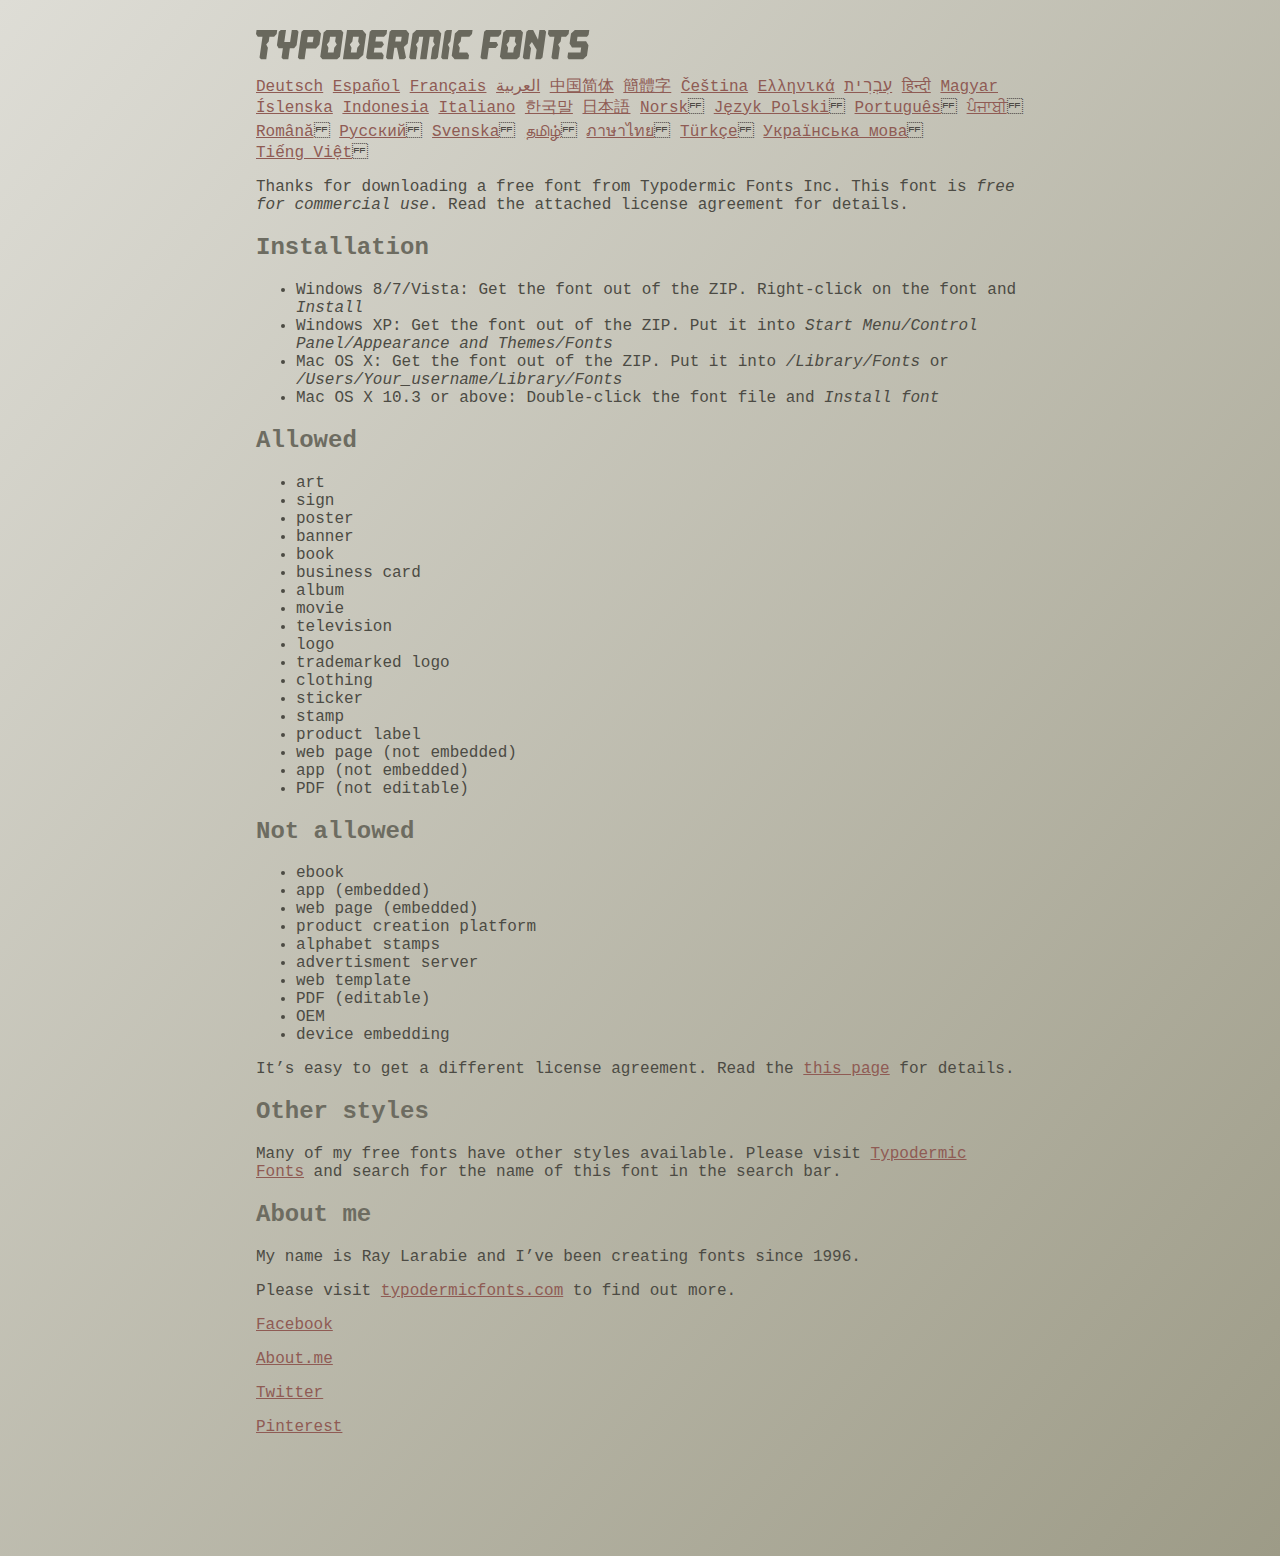
<file: fonts/built-titling/read-this.html>
<head>
<meta http-equiv="Content-Type" content="text/html; charset=utf-8">
<title>Typodermic Fonts Inc. Freeware Font instructions 2014</title>
<style type="text/css">
body {
	margin:30px 20% 120px 20%;
	padding:0px;
	font-family:Consolas, Courier, sans-serif;
	color:#4c4b44;
	background-color:#c2c1b3;

/* IE10 Consumer Preview */ 
background-image: -ms-linear-gradient(top left, #DEDDD6 0%, #9D9B87 100%);

/* Mozilla Firefox */ 
background-image: -moz-linear-gradient(top left, #DEDDD6 0%, #9D9B87 100%);

/* Opera */ 
background-image: -o-linear-gradient(top left, #DEDDD6 0%, #9D9B87 100%);

/* Webkit (Safari/Chrome 10) */ 
background-image: -webkit-gradient(linear, left top, right bottom, color-stop(0, #DEDDD6), color-stop(1, #9D9B87));

/* Webkit (Chrome 11+) */ 
background-image: -webkit-linear-gradient(top left, #DEDDD6 0%, #9D9B87 100%);

/* W3C Markup, IE10 Release Preview */ 
background-image: linear-gradient(to bottom right, #DEDDD6 0%, #9D9B87 100%);

	}
h2 {color:#6d6c61;}
a {color:#8f5b54;}
a:hover {color:#ffffff; background-color:#9a998c;}
</style>
</head>

<body>

<svg width="350px" height="30px">
	<path fill="#69685D" d="M0,4.006L0.554,0h20.674l-0.553,4.006l-2.559,2.772h-4.688l-0.682,4.816l-2.515,3.026l1.663,3.07
		l-1.62,11.594H4.987l-1.448-1.79l2.94-20.716H1.791L0,4.006z"/>
	<path fill="#69685D" d="M35.8,0h5.285l1.408,1.791l-1.876,13.343l-2.515,3.111h-4.264l-1.534,11.04h-5.286l-1.449-1.79l1.322-9.25
		h-4.263l-1.705-3.111l1.875-13.343L24.76,0h5.242l-1.706,12.064h5.799L35.8,0z"/>
	<path fill="#69685D" d="M62.09,0l2.899,3.453L63.412,14.58l-3.496,3.962h-9.805l-1.491,10.742h-5.244l-1.493-1.79l3.625-25.704
		L47.469,0H62.09z M50.965,12.362h5.797l0.81-5.583h-5.799L50.965,12.362z"/>
	<path fill="#69685D" d="M64.256,26.642l3.367-24.041L70.523,0h14.664l2.132,2.601l-3.368,24.041l-2.856,2.643H66.431L64.256,26.642
		z M73.335,11.595l-2.514,3.026l1.663,3.07l-0.683,4.816H77.6l0.68-4.816l2.516-3.07l-1.663-3.026l0.681-4.816h-5.796L73.335,11.595
		z"/>
	<path fill="#69685D" d="M86.926,29.285L91.017,0h15.518l3.581,4.307l-2.899,20.673l-4.774,4.305H86.926z M96.345,11.595
		l-2.515,3.026l1.664,3.07l-0.683,4.816h5.798l0.681-4.816l2.516-3.07l-1.663-3.026l0.681-4.816h-5.796L96.345,11.595z"/>
	<path fill="#69685D" d="M127.114,29.285h-15.473l-1.492-1.79l3.624-25.704L115.731,0h15.389l-0.554,4.006l-2.557,2.772h-7.971
		l-0.684,4.816h6.906l1.662,3.026l-2.515,3.111h-6.905l-0.683,4.775h8.057l1.791,2.771L127.114,29.285z"/>
	<path fill="#69685D" d="M150.21,0l2.898,3.453l-1.405,9.977l-3.881,3.452l2.217,10.613l-1.748,1.79h-4.944l-2.387-11.553h-2.6
		l-1.622,11.553h-5.241l-1.493-1.79l3.624-25.704L135.588,0H150.21z M145.691,6.779h-5.796l-0.683,4.816h5.799L145.691,6.779z"/>
	<path fill="#69685D" d="M159.92,29.285h-5.242l-1.492-1.79l3.41-24.042L160.432,0h21.911l2.897,3.453l-3.409,24.042l-1.876,1.79
		h-5.284l1.617-11.594l2.517-3.07l-1.662-3.026l0.681-4.816h-4.092l-3.154,22.506h-6.522l3.155-22.506h-4.134l-0.683,4.816
		l-2.515,3.026l1.663,3.07L159.92,29.285z"/>
	<path fill="#69685D" d="M191.879,29.285h-5.244l-1.492-1.79l3.624-25.704L190.728,0h5.242l-1.619,11.595l-2.516,3.026l1.663,3.07
		L191.879,29.285z"/>
	<path fill="#69685D" d="M213.018,25.279l-0.554,4.006h-13.854l-2.899-3.494l3.156-22.338L202.702,0h13.854l-0.555,4.006
		l-2.558,2.772h-8.1l-0.683,4.816l-2.515,3.026l1.663,3.07l-0.683,4.816h8.1L213.018,25.279z"/>
	<path fill="#69685D" d="M226.007,29.285l-1.492-1.79l3.624-25.704L230.1,0h15.473l-0.554,4.006l-2.557,2.772h-8.058l-0.724,5.115
		h6.818l1.664,3.07l-2.557,3.11h-6.82l-1.535,11.211H226.007z"/>
	<path fill="#69685D" d="M243.903,26.642l3.368-24.041L250.17,0h14.663l2.131,2.601l-3.367,24.041l-2.855,2.643h-14.664
		L243.903,26.642z M252.983,11.595l-2.516,3.026l1.662,3.07l-0.681,4.816h5.796l0.684-4.816l2.515-3.07l-1.664-3.026l0.684-4.816
		h-5.798L252.983,11.595z"/>
	<path fill="#69685D" d="M280.639,19.822l-4.731-7.758l-2.516,3.069l1.662,3.069l-1.533,11.082h-5.244l-1.493-1.79l3.626-25.704
		L272.37,0h4.773l4.902,9.677L283.41,0h5.285l1.407,1.791l-3.623,25.704l-1.877,1.79h-5.285L280.639,19.822z"/>
	<path fill="#69685D" d="M291.926,4.006L292.48,0h20.674l-0.554,4.006l-2.557,2.772h-4.691l-0.681,4.816l-2.516,3.026l1.664,3.07
		l-1.621,11.594h-5.285l-1.451-1.79l2.942-20.716h-4.689L291.926,4.006z"/>
	<path fill="#69685D" d="M325.168,17.478h-9.209l-2.387-3.923l1.45-10.102L318.857,0h14.452l-0.682,4.86l-1.621,1.918h-9.506
		l-0.64,4.561h9.208l2.388,3.878l-1.493,10.572l-3.836,3.494h-14.579l-1.107-1.917l0.682-4.86h12.362L325.168,17.478z"/>
</svg>

<br>

<p translate="no">

<a href="http://translate.google.com/translate?hl=en&sl=en&tl=de&u=http://typodermicfonts.com/wp-content/uploads/2014/02/read-this.html&sandbox=0&usg=ALkJrhivq6___mill12Uw6fPvMWyJxstkw">Deutsch</a>

<a href="http://translate.google.com/translate?hl=en&sl=en&tl=es&u=http://typodermicfonts.com/wp-content/uploads/2014/02/read-this.html&sandbox=0&usg=ALkJrhjAt3cpinDeMTX6Ro8UcZFqaE8K5Q">Español</a>

<a href="http://translate.google.com/translate?hl=en&sl=en&tl=fr&u=http://typodermicfonts.com/wp-content/uploads/2014/02/read-this.html&sandbox=0&usg=ALkJrhjObLPhFyyhwigF-dBoOZ3eXYdDsw">Français</a>

<a href="http://translate.google.com/translate?hl=en&sl=en&tl=ar&u=http://typodermicfonts.com/wp-content/uploads/2014/02/read-this.html&sandbox=0&usg=ALkJrhg2hs-st3zodt-AjmoeuPHfyJsTEg">العربية</a>

<a href="http://translate.google.com/translate?hl=en&sl=en&tl=zh-CN&u=http://typodermicfonts.com/wp-content/uploads/2014/02/read-this.html&sandbox=0&usg=ALkJrhiilVnjG1Ks0DN7UyRqbKExhxAT-Q">中国简体</a>

<a href="http://translate.google.com/translate?hl=en&sl=en&tl=zh-TW&u=http://typodermicfonts.com/wp-content/uploads/2014/02/read-this.html&sandbox=0&usg=ALkJrhiSCPRAYToARlHI4kxIK9eCIFKQhw">簡體字</a>

<a href="http://translate.google.com/translate?hl=en&sl=en&tl=cs&u=http://typodermicfonts.com/wp-content/uploads/2014/02/read-this.html&sandbox=0&usg=ALkJrhj3z2HOOmCXLT-ApYW2SCeBvTGvTA">Čeština</a>

<a href="http://translate.google.com/translate?hl=en&sl=en&tl=el&u=http://typodermicfonts.com/wp-content/uploads/2014/02/read-this.html&sandbox=0&usg=ALkJrhhoORG-43TvZ2NVrll3T0oyOZE0VA">Ελληνικά</a>

<a href="http://translate.google.com/translate?hl=en&sl=en&tl=iw&u=http://typodermicfonts.com/wp-content/uploads/2014/02/read-this.html&sandbox=0&usg=ALkJrhiP4kLXdDxVNuV6-9tHJ8Tbt-1xKw">עִבְרִית</a>

<a href="http://translate.google.com/translate?hl=en&sl=en&tl=hi&u=http://typodermicfonts.com/wp-content/uploads/2014/02/read-this.html&sandbox=0&usg=ALkJrhhJmUufReWrMTSaGKPPOqV7q5jpGQ">हिन्दी</a>

<a href="http://translate.google.com/translate?hl=en&sl=en&tl=hu&u=http://typodermicfonts.com/wp-content/uploads/2014/02/read-this.html&sandbox=0&usg=ALkJrhgfcL_UwP3jkr6Vvq35rkhETFuTug">Magyar</a>

<a href="http://translate.google.com/translate?hl=en&sl=en&tl=is&u=http://typodermicfonts.com/wp-content/uploads/2014/02/read-this.html&sandbox=0&usg=ALkJrhjpK9lELyRP50Vv3RNgqCJDb6d-GQ">Íslenska</a>

<a href="http://translate.google.com/translate?hl=en&sl=en&tl=id&u=http://typodermicfonts.com/wp-content/uploads/2014/02/read-this.html&sandbox=0&usg=ALkJrhiExV3gmyXBUVqcwNiGiUWQSRrgIQ">Indonesia</a>

<a href="http://translate.google.com/translate?hl=en&sl=en&tl=it&u=http://typodermicfonts.com/wp-content/uploads/2014/02/read-this.html&sandbox=0&usg=ALkJrhgMr2_uulaLYRSFz8C34rtcbN6XEg">Italiano</a>

<a href="http://translate.google.com/translate?hl=en&sl=en&tl=ko&u=http://typodermicfonts.com/wp-content/uploads/2014/02/read-this.html&sandbox=0&usg=ALkJrhhl_nNXiOMIiBERq879UXH1XYfZGw">한국말</a>

<a href="http://translate.google.com/translate?hl=en&ie=UTF8&prev=_t&sl=en&tl=ja&u=http://typodermicfonts.com/wp-content/uploads/2014/02/read-this.html&sandbox=0&usg=ALkJrhi2FvSFgSUub72-Sq2moIRAosCiLA">日本語</a>

<a href="http://translate.google.com/translate?hl=en&sl=en&tl=no&u=http://typodermicfonts.com/wp-content/uploads/2014/02/read-this.html&sandbox=0&usg=ALkJrhhnf9AGd5hfxwA04e1w-tfYPha1ww">Norsk</a>
<a href="http://translate.google.com/translate?hl=en&sl=en&tl=pl&u=http://typodermicfonts.com/wp-content/uploads/2014/02/read-this.html&sandbox=0&usg=ALkJrhjZTe5eJRrZffLe0zgqEHPrMb8pOQ">Język&nbsp;Polski</a>
<a href="http://translate.google.com/translate?hl=en&sl=en&tl=pt-BR&u=http://typodermicfonts.com/wp-content/uploads/2014/02/read-this.html&sandbox=0&usg=ALkJrhg-zp3i6AcZCv02ONjZ5YvkcCFDBw">Português</a>
<a href="http://translate.google.com/translate?hl=en&sl=en&tl=pa&u=http://typodermicfonts.com/wp-content/uploads/2014/02/read-this.html&sandbox=0&usg=ALkJrhhPEMoYvW59_DJT7y6fxgG2IMh23A">ਪੰਜਾਬੀ</a>
<a href="http://translate.google.com/translate?hl=en&sl=en&tl=ro&u=http://typodermicfonts.com/wp-content/uploads/2014/02/read-this.html&sandbox=0&usg=ALkJrhgD0R8zxuQQh-YmFpQTJdvjhAYm2A">Română</a>
<a href="http://translate.google.com/translate?hl=en&sl=en&tl=ru&u=http://typodermicfonts.com/wp-content/uploads/2014/02/read-this.html&sandbox=0&usg=ALkJrhgI6c7Pd-FCcipT4xc2NPTefj5JJg">Русский</a>
<a href="http://translate.google.com/translate?hl=en&sl=en&tl=sv&u=http://typodermicfonts.com/wp-content/uploads/2014/02/read-this.html&sandbox=0&usg=ALkJrhhA8gW_-rjCbZQ5TK46zFMB3_StEQ">Svenska</a>
<a href="http://translate.google.com/translate?hl=en&sl=en&tl=ta&u=http://typodermicfonts.com/wp-content/uploads/2014/02/read-this.html&sandbox=0&usg=ALkJrhiwxxCEPzu3pHBXP-fbTZaOzYqe3g">தமிழ்</a>
<a href="http://translate.google.com/translate?hl=en&sl=en&tl=th&u=http://typodermicfonts.com/wp-content/uploads/2014/02/read-this.html&sandbox=0&usg=ALkJrhjP1N1DRUB1M81k5mi5KnRtt5C2-Q">ภาษาไทย</a>
<a href="http://translate.google.com/translate?hl=en&sl=en&tl=tr&u=http://typodermicfonts.com/wp-content/uploads/2014/02/read-this.html&sandbox=0&usg=ALkJrhiTYbD039OWznCcGyQnMy89_v-1gA">Türkçe</a>
<a href="http://translate.google.com/translate?hl=en&sl=en&tl=uk&u=http%3A%2F%2Ftypodermicfonts.com%2Fwp-content%2Fuploads%2F2014%2F02%2Fread-this.html">Українська&nbsp;мова</a>
<a href="http://translate.google.com/translate?hl=en&sl=en&tl=vi&u=http://typodermicfonts.com/wp-content/uploads/2014/02/read-this.html&sandbox=0&usg=ALkJrhirTQPOLCZognLpxOvJQT_158y07A">Tiếng&nbsp;Việt</a>
</p>


<p>Thanks for downloading a free font from <span translate="no">Typodermic Fonts Inc.</span> This font is <em>free for commercial use</em>. Read the attached license agreement for details.</p>


<h2>Installation</h2>

<ul>
<li>Windows 8/7/Vista: Get the font out of the ZIP. Right-click on the font and <em>Install</em>
<li>Windows XP: Get the font out of the ZIP. Put it into <cite translate="no">Start Menu/Control Panel/Appearance and Themes/Fonts</cite>
<li>Mac OS X: Get the font out of the ZIP. Put it into <cite translate="no">/Library/Fonts</cite> or <cite translate="no">/Users/Your_username/Library/Fonts</cite>
<li>Mac OS X 10.3 or above: Double-click the font file and <em>Install font</em>
</ul>


<h2>Allowed</h2>

<ul>
<li>art
<li>sign
<li>poster
<li>banner
<li>book
<li>business card
<li>album
<li>movie
<li>television
<li>logo
<li>trademarked logo
<li>clothing
<li>sticker
<li>stamp
<li>product label
<li>web page (not embedded)
<li>app (not embedded)
<li>PDF (not editable)
</ul>

<h2>Not allowed</h2>

<ul>
<li>ebook
<li>app (embedded)
<li>web page (embedded)
<li>product creation platform
<li>alphabet stamps
<li>advertisment server
<li>web template
<li>PDF (editable)
<li>OEM
<li>device embedding
</ul>

<p>It&rsquo;s easy to get a different license agreement. Read the <a href="http://typodermicfonts.com/custom/">this page</a> for details.</p>

<h2>Other styles</h2>

<p>Many of my free fonts have other styles available. Please visit <a href="http://typodermicfonts.com">Typodermic Fonts</a> and search for the name of this font in the search bar.</p>


<h2>About me</h2>

<p>My name is <span translate="no">Ray Larabie</span> and I&rsquo;ve been creating fonts since 1996.</p>

<p>Please visit <a href="http://typodermicfonts.com">typodermicfonts.com</a> to find out more.</p>

<p translate="no"><a href="https://www.facebook.com/pages/Typodermic-Fonts/7153899975">Facebook</a></p>
<p translate="no"><a href="http://about.me/raylarabie/#">About.me</a></p>
<p translate="no"><p><a href="https://twitter.com/typodermic">Twitter</a></p>
<p translate="no"><p><a href="http://www.pinterest.com/plywood747/">Pinterest</a></p>

</body>
</file>
